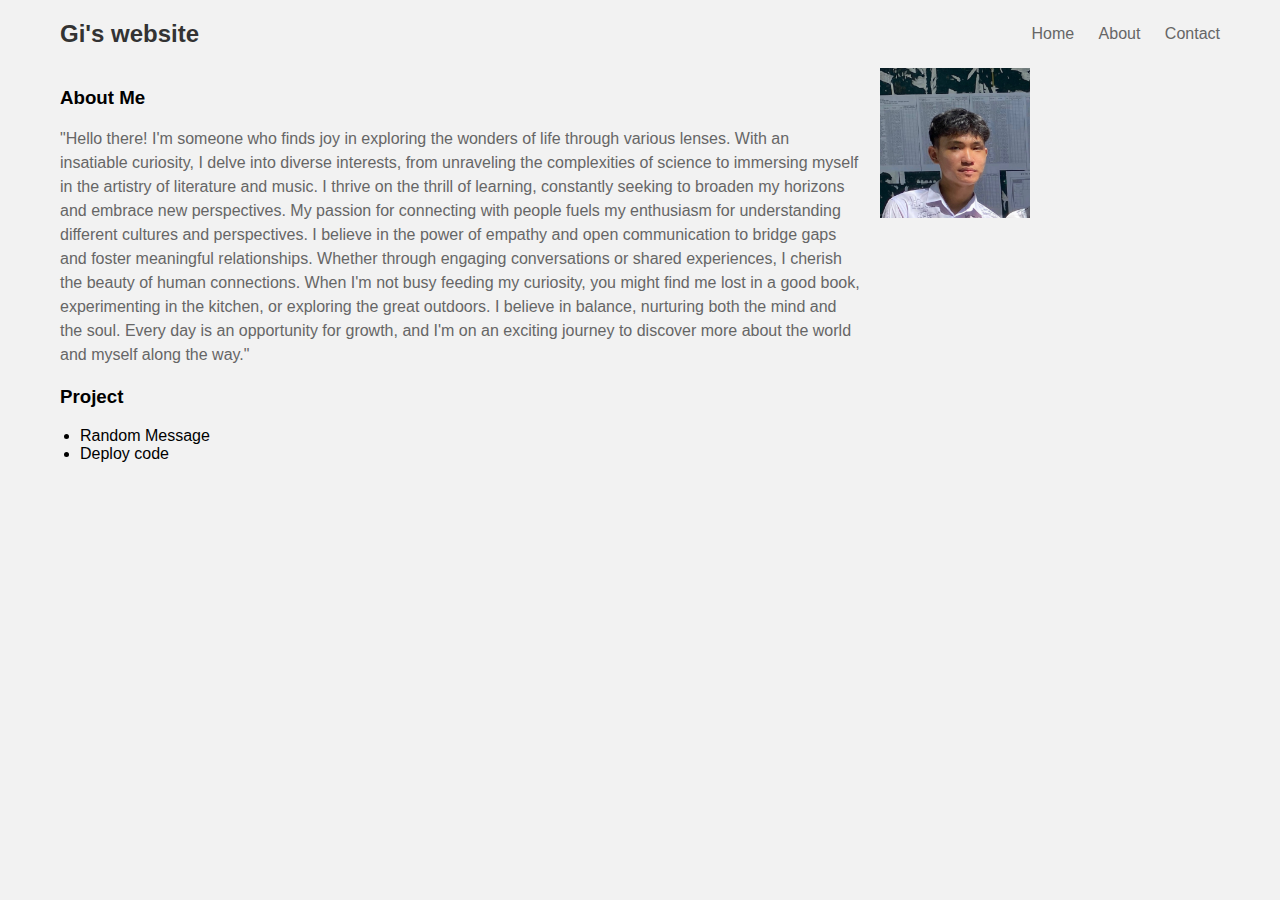
<file: index.html>
<!DOCTYPE html>
<html lang="en">
  <head>
    <meta charset="UTF-8" />
    <meta name="viewport" content="width=device-width, initial-scale=1.0" />
    <title>Gi's website</title>
    <link rel="stylesheet" href="style.css" />
  </head>
  <body>
    <nav>
      <div class="nav-left">
        <h1 class="logo-name">Gi's website</h1>
      </div>
      <div class="nav-right">
        <ul>
          <li><a href="#">Home</a></li>
          <li><a href="#">About</a></li>
          <li><a href="contact.html">Contact</a></li>
        </ul>
      </div>
    </nav>
    <main>
      <div class="main-left">
        <div class="about-me">
          <h3>About Me</h3>
          <p>
            "Hello there! I'm someone who finds joy in exploring the wonders of
            life through various lenses. With an insatiable curiosity, I delve
            into diverse interests, from unraveling the complexities of science
            to immersing myself in the artistry of literature and music. I
            thrive on the thrill of learning, constantly seeking to broaden my
            horizons and embrace new perspectives. My passion for connecting
            with people fuels my enthusiasm for understanding different cultures
            and perspectives. I believe in the power of empathy and open
            communication to bridge gaps and foster meaningful relationships.
            Whether through engaging conversations or shared experiences, I
            cherish the beauty of human connections. When I'm not busy feeding
            my curiosity, you might find me lost in a good book, experimenting
            in the kitchen, or exploring the great outdoors. I believe in
            balance, nurturing both the mind and the soul. Every day is an
            opportunity for growth, and I'm on an exciting journey to discover
            more about the world and myself along the way."
          </p>
        </div>
        <div class="project">
          <h3>Project</h3>
          <ul>
            <li>Random Message</li>
            <li>Deploy code</li>
          </ul>
        </div>
        <div class="skill"></div>
      </div>
      <div class="main-right">
        <div class="photo-me">
          <img src="img/IMG_3367.JPG" alt="photo of me" />
        </div>
      </div>
    </main>
    <footer></footer>
  </body>
</html>
</file>
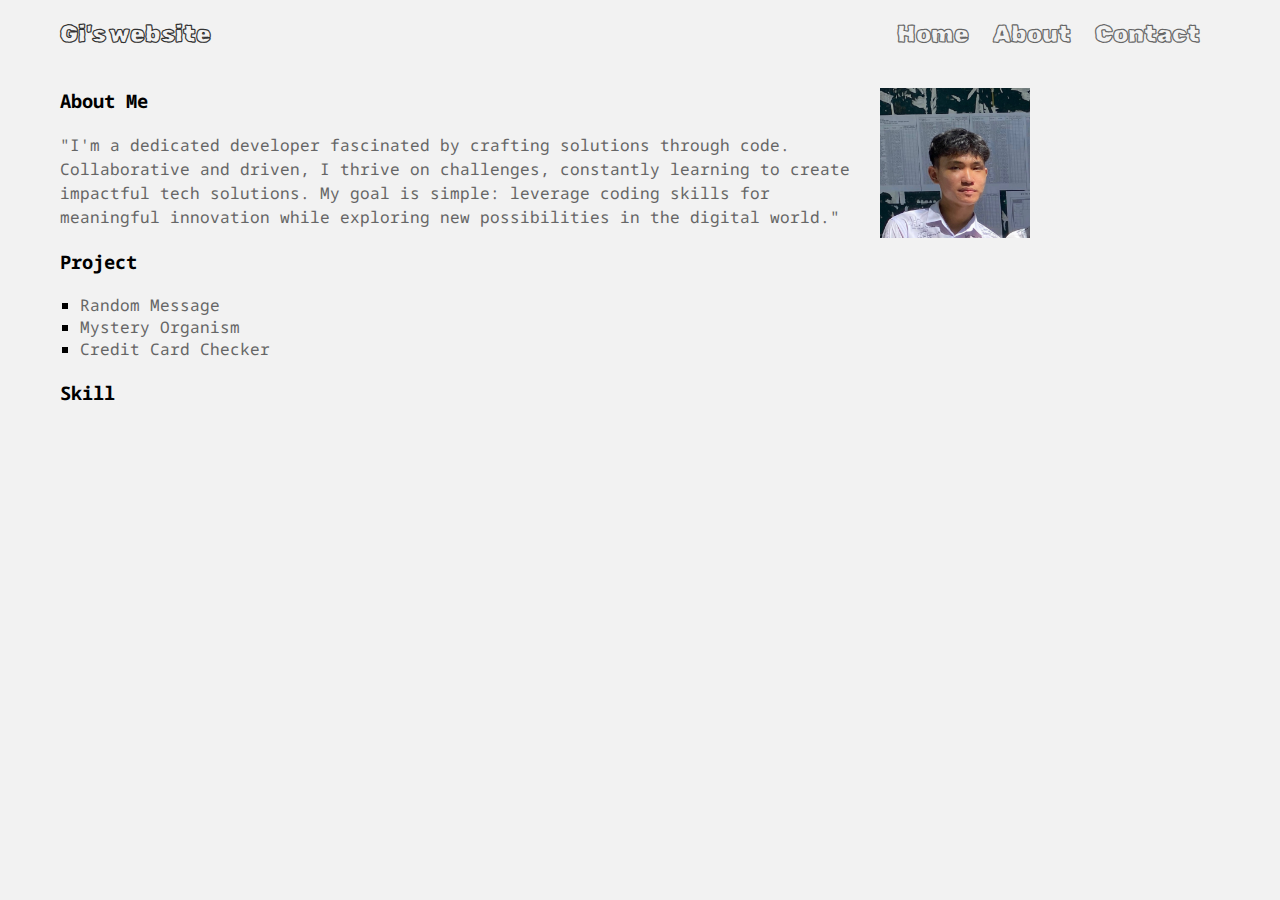
<file: index/index.html>
<!DOCTYPE html>
<html lang="en">
  <head>
    <meta charset="UTF-8" />
    <meta name="viewport" content="width=device-width, initial-scale=1.0" />
    <title>Gi's website</title>
    <link rel="stylesheet" href="../style/style.css" />
  </head>
  <body>
    <nav>
      <div class="nav-left">
        <h1 class="logo-name">Gi's website</h1>
      </div>
      <div class="nav-right">
        <ul>
          <li><a href="#">Home</a></li>
          <li><a href="#about-me" id="about-click">About</a></li>
          <li><a href="../contact/contact.html">Contact</a></li>
        </ul>
      </div>
    </nav>
    <main>
      <div class="main-left">
        <div class="about-me">
          <h3 id="about-me-heading">About Me</h3>
          <p>
            "I'm a dedicated developer fascinated by crafting solutions through
            code. Collaborative and driven, I thrive on challenges, constantly
            learning to create impactful tech solutions. My goal is simple:
            leverage coding skills for meaningful innovation while exploring new
            possibilities in the digital world."
          </p>
        </div>
        <div class="project">
          <h3>Project</h3>
          <ul>
            <li>
              <a
                target="_blank"
                href="https://github.com/baokun2115/random-messages"
                >Random Message</a
              >
            </li>
            <li>
              <a
                target="_blank"
                href="https://github.com/baokun2115/mystery-organism-starter"
                >Mystery Organism</a
              >
            </li>
            <li>
              <a
                target="_blank"
                href="https://github.com/baokun2115/credit-card-checker-starter"
                >Credit Card Checker</a
              >
            </li>
          </ul>
        </div>
        <div class="skill">
          <h3>Skill</h3>
        </div>
      </div>
      <div class="main-right">
        <div class="photo-me">
          <img src="../img/IMG_3367.JPG" alt="photo of me" />
        </div>
      </div>
    </main>
    <footer></footer>
  </body>
</html>
<script src="./index.js"></script>
</file>
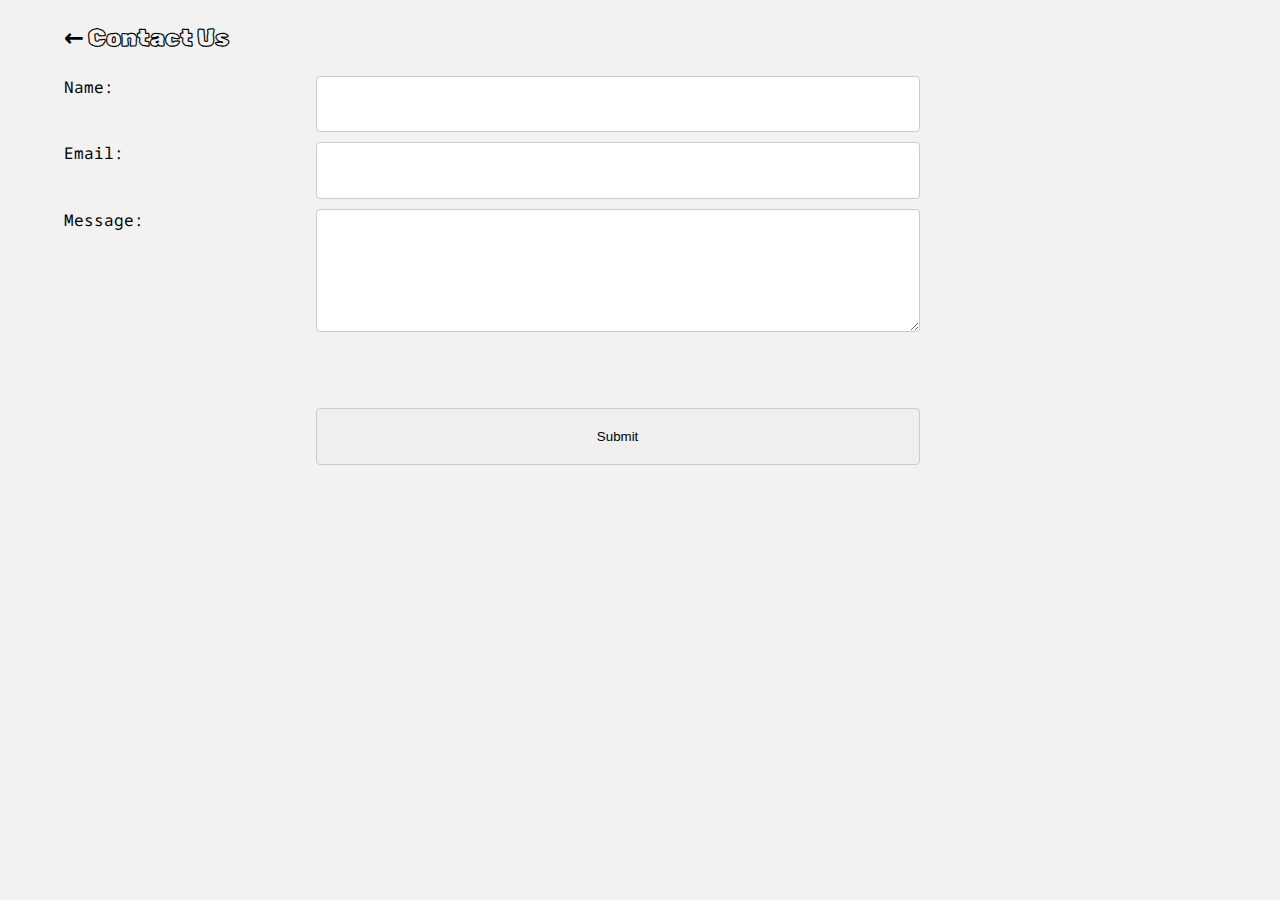
<file: contact/contact.html>
<!DOCTYPE html>
<html>
  <head>
    <title>Contact Page</title>
    <link rel="stylesheet" href="../style/contact.css" />
  </head>
  <body>
    <h3><a href="../index/index.html">&larr;</a> Contact Us</h3>

    <form id="form1">
      <label for="name">Name:</label>
      <input type="text" id="name" name="name" required />

      <label for="email">Email:</label>
      <input type="email" id="email" name="email" required />

      <label for="message" id="label-message">Message:</label><br />
      <textarea
        id="message"
        name="message"
        rows="5"
        cols="30"
        required
      ></textarea
      ><br /><br />

      <input type="submit" id="submit-btn" />
    </form>
  </body>
</html>
<script src="contact.js"></script>
</file>
<file: style/contact.css>
@import url('https://fonts.googleapis.com/css2?family=Noto+Sans+Mono&family=Rubik+Scribble&display=swap');

body {
    font-family: 'Noto Sans Mono', monospace;
    background-color: #f2f2f2;
    margin-left: 5%;
}
h3 {
    font-family: 'Rubik Scribble', system-ui;
    font-size: 24px;
    font-weight: bold;
}
form {
    display: grid;
    grid-template-columns:20% 50%;
    grid-template-rows: 20% 20% 20% 20% 20%;
    gap: 10px 10px
}
#label-message {
    grid-row-start: 3;
    grid-row-end: 5;
    grid-column-start: 1;
    grid-column-end: 2;
}
#message {
    grid-row-start: 3;
    grid-row-end: 5;
    grid-column-start: 2;
    grid-column-end: 3;
}
input {
    border: 1px solid #ccc;
    padding-left: 10px;
    border-radius: 4px;
    box-sizing: border-box;
    resize: vertical;
    grid-column-start: 2;
}
textarea {
    border: 1px solid #ccc;
    padding: 10px 10px;
    border-radius: 4px;
    box-sizing: border-box;
    resize: vertical;
}
a {
    text-decoration: none;
    color: #000;
}
#submit-btn {
    border: 1px solid #ccc;
    border-radius: 4px;
    box-sizing: border-box;
    resize: vertical;
    grid-column-start: 2;
    padding: 20px;
    
}
</file>
<file: style.css>
/* Reset default styles */
body, h1, p {
    margin: 0;
    padding: 0 20px;
}

/* Set font and background color */
body {
    font-family: Arial, sans-serif;
    background-color: #f2f2f2;
}

/* Style the header */
h1 {
    font-size: 24px;
    font-weight: bold;
    color: #333;
    margin-bottom: 20px;
}

/* Style paragraphs */
p {
    font-size: 16px;
    line-height: 1.5;
    color: #666;
}
nav {
    margin: 20px;
    display: flex;
    align-items: center;
}
nav ul {
    list-style: none;
    margin: 0;
    padding: 0;
}
nav ul li {
    display: inline-block;
    margin-right: 20px;
}
a {
    text-decoration: none;
    color: #666;
}

.nav-left {
    display: flex;
    align-self: center;
}
.nav-left h1 {
    margin: 0
}
.nav-right {
    margin-left: auto;
}
main {
    margin: 0 20px;
    display: flex;
}
main h3 {
    padding: 0 20px;
}
.main-left {
    width: 70%;
}
.main-right {
    width: 30%;
}


.photo-me img {
    width: 150px;
    height: auto;
}
.about-me p {
    text-align:left;
}
</file>
<file: style/style.css>
@import url('https://fonts.googleapis.com/css2?family=Noto+Sans+Mono&family=Rubik+Scribble&display=swap');
/* Reset default styles */
body, h1, p {
    margin: 0;
    padding: 0 20px;
}

/* Set font and background color */
body {
    font-family: 'Noto Sans Mono', monospace;
    background-color: #f2f2f2;
}

/* Style the header */
h1 {
    font-size: 24px;
    font-weight: bold;
    color: #333;
    margin-bottom: 20px;
}

/* Style paragraphs */
p {
    font-size: 16px;
    line-height: 1.5;
    color: #666;
}
nav {
    margin: 20px;
    display: flex;
    align-items: center;
    justify-content: space-between;
    font-family: 'Rubik Scribble', system-ui;
    font-size: 24px;
    font-weight: bold;
}
nav ul {
    list-style: none;
    margin: 0;
    padding: 0;
}
nav ul li {
    display: inline-block;
    margin-right: 20px;
}
a {
    text-decoration: none;
    color: #666;
}

.nav-left {
    float: left;
    display: flex;
    align-self: center;
}
.nav-left h1 {
    margin: 0
}
.nav-right {
    margin-right: 20px
}
main {
    margin: 0 20px;
    display: flex;
}
main h3 {
    padding: 0 20px;
    margin: 20px 0;
}
.main-left {
    width: 70%;
}
.main-right {
    width: 30%;
    margin-top: 20px
}


.photo-me img {
    width: 150px;
    height: auto;
}
.about-me p {
    text-align:left;
}
.project li {
    list-style-type: square;
}
</file>
